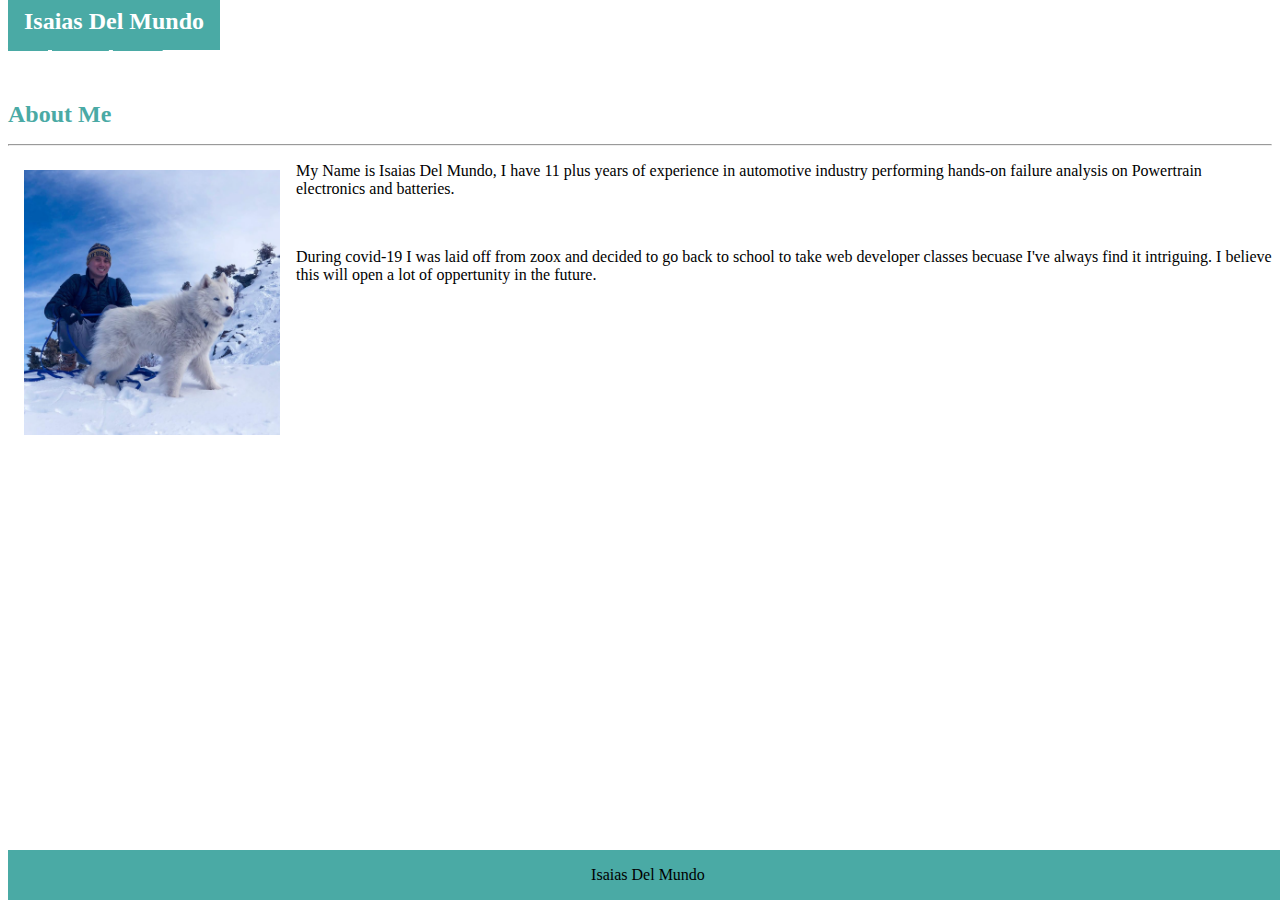
<file: index.html>
<!doctype html>
<html lang="en">

<head>
    <!-- Required meta tags -->
    <meta charset="utf-8">
    <meta name="viewport" content="width=device-width, initial-scale=1, shrink-to-fit=no">

    <!-- Bootstrap CSS -->
    <link rel="stylesheet" href="https://stackpath.bootstrapcdn.com/bootstrap/4.5.0/css/bootstrap.min.css" integrity="sha384-9aIt2nRpC12Uk9gS9baDl411NQApFmC26EwAOH8WgZl5MYYxFfc+NcPb1dKGj7Sk" crossorigin="anonymous">
    <link rel="stylesheet" href="styles.css">
    <title> "Isaias's-About-Me" </title>
</head>

<body>
    <nav class="navbar navbar-expand-lg navbar-light bg-light navbar-fixed-top">
        <!-- container Navbar -->
        <section class="container">
            <!-- navbar username -->
            <div class="navbar-header">
                <a class="heading" id="username">Isaias Del Mundo</a>
            </div>
            <nav class="Navbars">
                <a class="navbar-brand" href="index.html">About</a>
                <a class="navbar-brand" href="portfolio.html">Portfolio</a>
                <a class="navbar-brand" href="contact.html">Contact</a>
            </nav>
        </section>
    </nav>

    <!-- start of About me -->
    <main class="container">
        <Section class="row">
            <div class="col-md-6">
                <h1>About Me</h1>
                <hr>
                <img class="aboutmeimg" src="Ryu.png" alt="Ryus_world">
                <p> My Name is Isaias Del Mundo, I have 11 plus years of experience in automotive industry performing hands-on failure analysis on Powertrain electronics and batteries.</p>
                <br>
                <p>
                    During covid-19 I was laid off from zoox and decided to go back to school to take web developer classes becuase I've always find it intriguing. I believe this will open a lot of oppertunity in the future.
                </p>
            </div>
        </Section>
    </main>


    <!-- start footrer -->
    <footer class="footer">
        <section>
            <p> Isaias Del Mundo </p>
        </section>
    </footer>
    <!-- Optional JavaScript -->
    <!-- jQuery first, then Popper.js, then Bootstrap JS -->
    <script src="https://code.jquery.com/jquery-3.5.1.slim.min.js" integrity="sha384-DfXdz2htPH0lsSSs5nCTpuj/zy4C+OGpamoFVy38MVBnE+IbbVYUew+OrCXaRkfj" crossorigin="anonymous"></script>
    <script src="https://cdn.jsdelivr.net/npm/popper.js@1.16.0/dist/umd/popper.min.js" integrity="sha384-Q6E9RHvbIyZFJoft+2mJbHaEWldlvI9IOYy5n3zV9zzTtmI3UksdQRVvoxMfooAo" crossorigin="anonymous"></script>
    <script src="https://stackpath.bootstrapcdn.com/bootstrap/4.5.0/js/bootstrap.min.js" integrity="sha384-OgVRvuATP1z7JjHLkuOU7Xw704+h835Lr+6QL9UvYjZE3Ipu6Tp75j7Bh/kR0JKI" crossorigin="anonymous"></script>
</body>

</html>
</file>
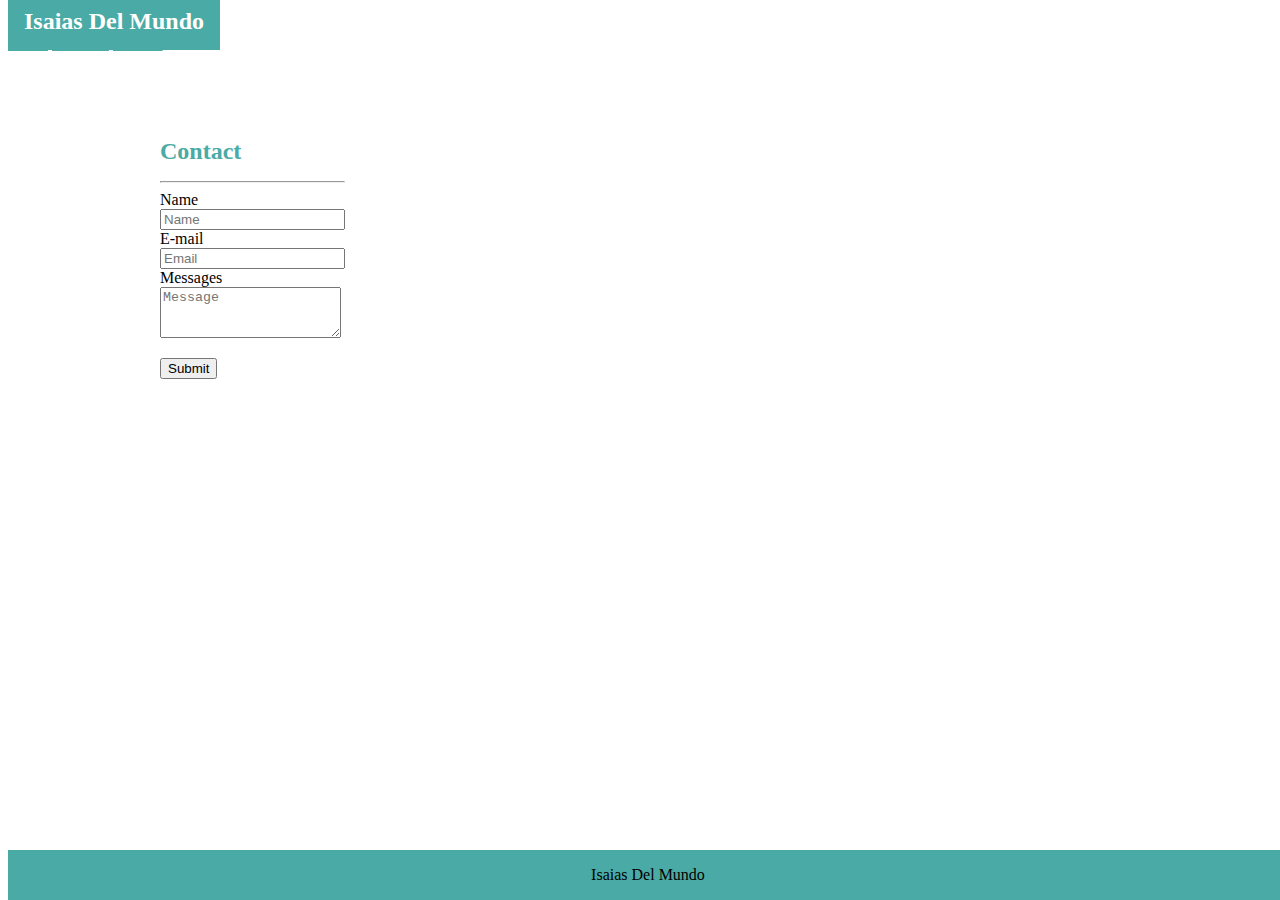
<file: contact.html>
<!doctype html>
<html lang="en">

<head>
    <!-- Required meta tags -->
    <meta charset="utf-8">
    <meta name="viewport" content="width=device-width, initial-scale=1, shrink-to-fit=no">

    <!-- Bootstrap CSS -->
    <link rel="stylesheet" href="https://stackpath.bootstrapcdn.com/bootstrap/4.5.0/css/bootstrap.min.css" integrity="sha384-9aIt2nRpC12Uk9gS9baDl411NQApFmC26EwAOH8WgZl5MYYxFfc+NcPb1dKGj7Sk" crossorigin="anonymous">
    <link rel="stylesheet" href="styles.css">

    <title>Contact Me</title>
</head>

<body>

    <nav class="navbar navbar-expand-lg navbar-light bg-light navbar-fixed-top">
        <!-- container Navbar -->
        <section class="container">
            <!-- navbar username -->
            <div class="navbar-header">
                <a class="heading" id="username">Isaias Del Mundo</a>
            </div>
            <nav class="Navbars">
                <a class="navbar-brand" href="index.html">About</a>
                <a class="navbar-brand" href="portfolio.html">Portfolio</a>
                <a class="navbar-brand" href="contact.html">Contact</a>
            </nav>
        </section>
    </nav>

    <!-- end of Navbar -->
    <!-- start of Contact me  -->

    <section class="card bg-light mb-3 w-75">
        <div class="col-md-8">
            <h1 class="contact-header">Contact</h1>
            <hr>
            <section class="form-group">
                <label for="name" class="col-sm-3 control-label">Name</label>
                <div class="col-sm-10">
                    <input type="name" class="form-control" id="name" placeholder="Name">
                </div>
            </section>
            <div class="form-group">
                <label for="email" class="col-sm-3 control label">E-mail</label>
                <div class="col-sm-10">
                    <input type="password" class="form-control" id="email" placeholder="Email">
                </div>
            </div>
            <div class="form-group">
                <label class="col-sm-3 control-label" for="msg">Messages</label>
                <div class="col-sm-10">
                    <textarea id="msg" class="form-control" rows="3" placeholder="Message"></textarea>
                </div>
            </div>
            <button class="submit-btn">Submit</button>
        </div>
    </section>



    <!-- start footrer -->
    <footer class="footer">
        <div class="col-md">
            <p> Isaias Del Mundo </p>
        </div>
    </footer>
    <!-- end of footer -->
    <!-- Optional JavaScript -->
    <!-- jQuery first, then Popper.js, then Bootstrap JS -->
    <script src="https://code.jquery.com/jquery-3.5.1.slim.min.js" integrity="sha384-DfXdz2htPH0lsSSs5nCTpuj/zy4C+OGpamoFVy38MVBnE+IbbVYUew+OrCXaRkfj" crossorigin="anonymous"></script>
    <script src="https://cdn.jsdelivr.net/npm/popper.js@1.16.0/dist/umd/popper.min.js" integrity="sha384-Q6E9RHvbIyZFJoft+2mJbHaEWldlvI9IOYy5n3zV9zzTtmI3UksdQRVvoxMfooAo" crossorigin="anonymous"></script>
    <script src="https://stackpath.bootstrapcdn.com/bootstrap/4.5.0/js/bootstrap.min.js" integrity="sha384-OgVRvuATP1z7JjHLkuOU7Xw704+h835Lr+6QL9UvYjZE3Ipu6Tp75j7Bh/kR0JKI" crossorigin="anonymous"></script>
</body>

</html>
</file>
<file: styles.css>
.heading {
    background-color: #4aaaa5;
    font-weight: 700;
    font-size: 24px;
    font-family: 'Times New Roman', Times, serif;
    padding: 1rem;
}


/* Navbar header */

.header {
    color: #4aaaa5;
    font-family: 'Times New Roman', Times, serif;
    font-weight: bold;
}

a {
    color: white;
}

#username {
    color: white;
}

.navbar-light .navbar-brand {
    color: #4aaaa5;
}

.row {
    background-color: white;
}


/* index html about me */

.col-md-6 {
    margin-top: 1rem;
}

body {
    background: url('http://bridgecomdc.newswatchtv.com/wp-content/uploads/2016/11/light-grey-background.jpg')no-repeat center center fixed;
    -webkit-background-size: cover;
    -moz-background-size: cover;
    background-size: cover;
    -o-background-size: cover;
}

.aboutmeimg {
    float: left;
    width: 20vw;
    height: auto;
    margin: 1em;
}

.block-header {
    padding-top: 2rem;
}


/* portfolio starts here */

.col-md-8 {
    padding-top: 2rem;
}

.row {
    margin-top: 3rem;
}

.img-thumbnail {
    width: 350%;
    border: 0;
    padding: 0;
    height: 80%;
}

h3 {
    position: relative;
    top: -3rem;
    background-color: grey;
    text-align: center;
    font-family: 'Times New Roman', Times, serif;
    font-weight: bold;
    color: white;
}


/* contact me */

.card {
    position: absolute;
    top: 10%;
    left: 12.5%;
}

.footer {
    position: absolute;
    width: 100%;
    background-color: #4aaaa5;
    text-align: center;
    bottom: 0;
}

h1 {
    font-weight: bold;
    font-size: 24px;
    color: #4aaaa5;
}

section {
    left: 7%;
}

.submit-btn {
    margin-top: 1rem;
}

.aboutme {
    width: 350px;
    height: auto;
}

h1,
h2 {
    font-family: 'Times New Roman', Times, serif;
    font-weight: 700;
    color: #4aaaa5;
}
</file>
